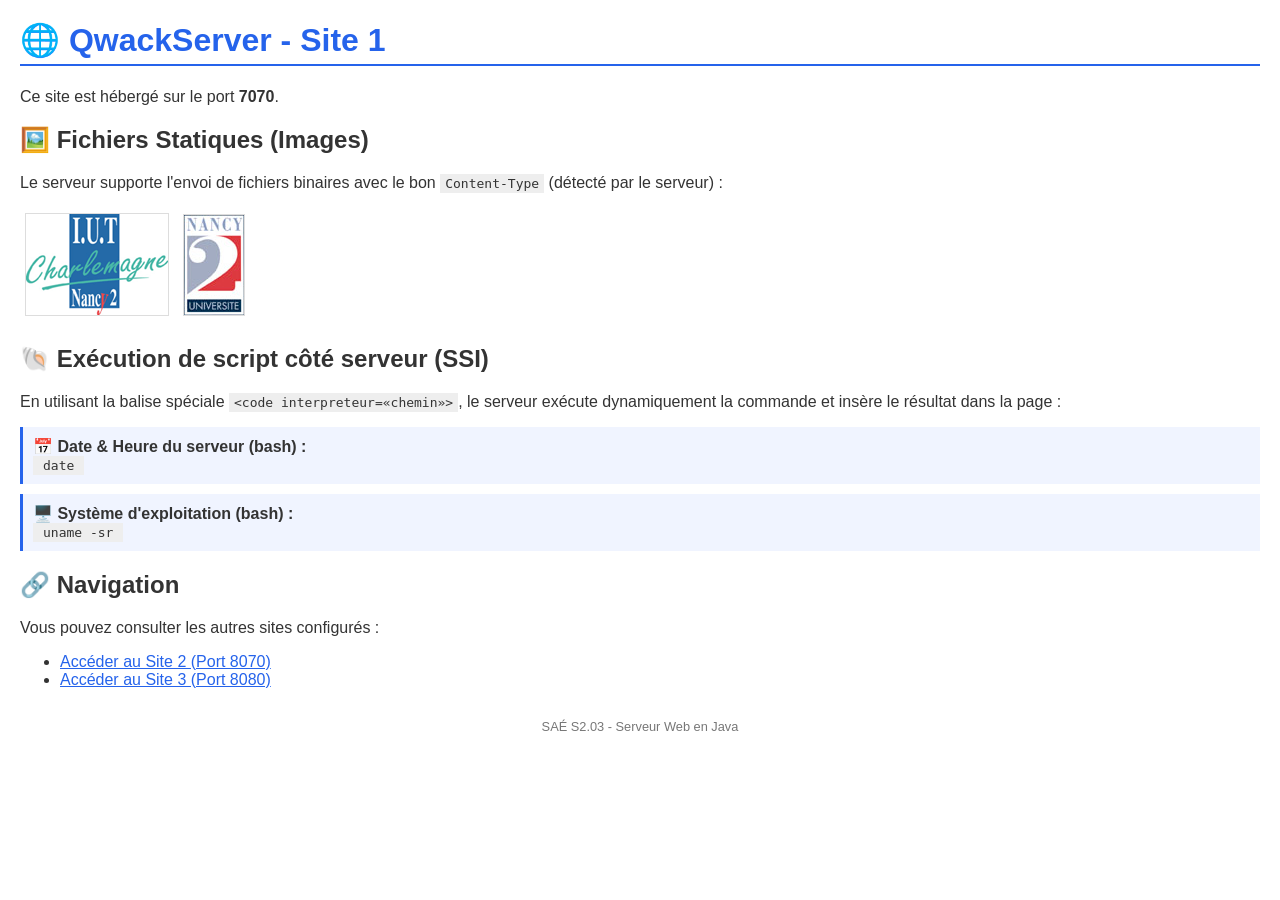
<file: serveurWeb/usr/share/serveurWeb/var/site1/index.html>
<!doctype html>
<html lang="fr">
<head>
    <meta charset="utf-8">
    <title>Serveur Web - Site 1 (Port 7070)</title>
    <link rel="stylesheet" href="style.css">
</head>
<body>
    <h1>🌐 QwackServer - Site 1</h1>
    <p class="subtitle">Ce site est hébergé sur le port <strong>7070</strong>.</p>

    <h2>🖼️ Fichiers Statiques (Images)</h2>
    <p>Le serveur supporte l'envoi de fichiers binaires avec le bon <code>Content-Type</code> (détecté par le serveur) :</p>
    <div class="img-group">
        <img src="images/l1.gif" alt="Image GIF">
        <img src="images/n2.jpg" alt="Image JPEG">
    </div>

    <h2>🐚 Exécution de script côté serveur (SSI)</h2>
    <p>En utilisant la balise spéciale <code>&lt;code interpreteur=«chemin»&gt;</code>, le serveur exécute dynamiquement la commande et insère le résultat dans la page :</p>

    <div class="feature-card">
        <strong>📅 Date & Heure du serveur (bash) :</strong><br>
        <code><code interpreteur=«/bin/bash»>date</code></code>
    </div>

    <div class="feature-card">
        <strong>🖥️ Système d'exploitation (bash) :</strong><br>
        <code><code interpreteur=«/bin/bash»>uname -sr</code></code>
    </div>

    <h2>🔗 Navigation</h2>
    <p>Vous pouvez consulter les autres sites configurés :</p>
    <ul>
        <li><a href="http://localhost:8070/">Accéder au Site 2 (Port 8070)</a></li>
        <li><a href="http://localhost:8080/">Accéder au Site 3 (Port 8080)</a></li>
    </ul>

    <footer>
        <p>SAÉ S2.03 - Serveur Web en Java</p>
    </footer>
</body>
</html>
</file>
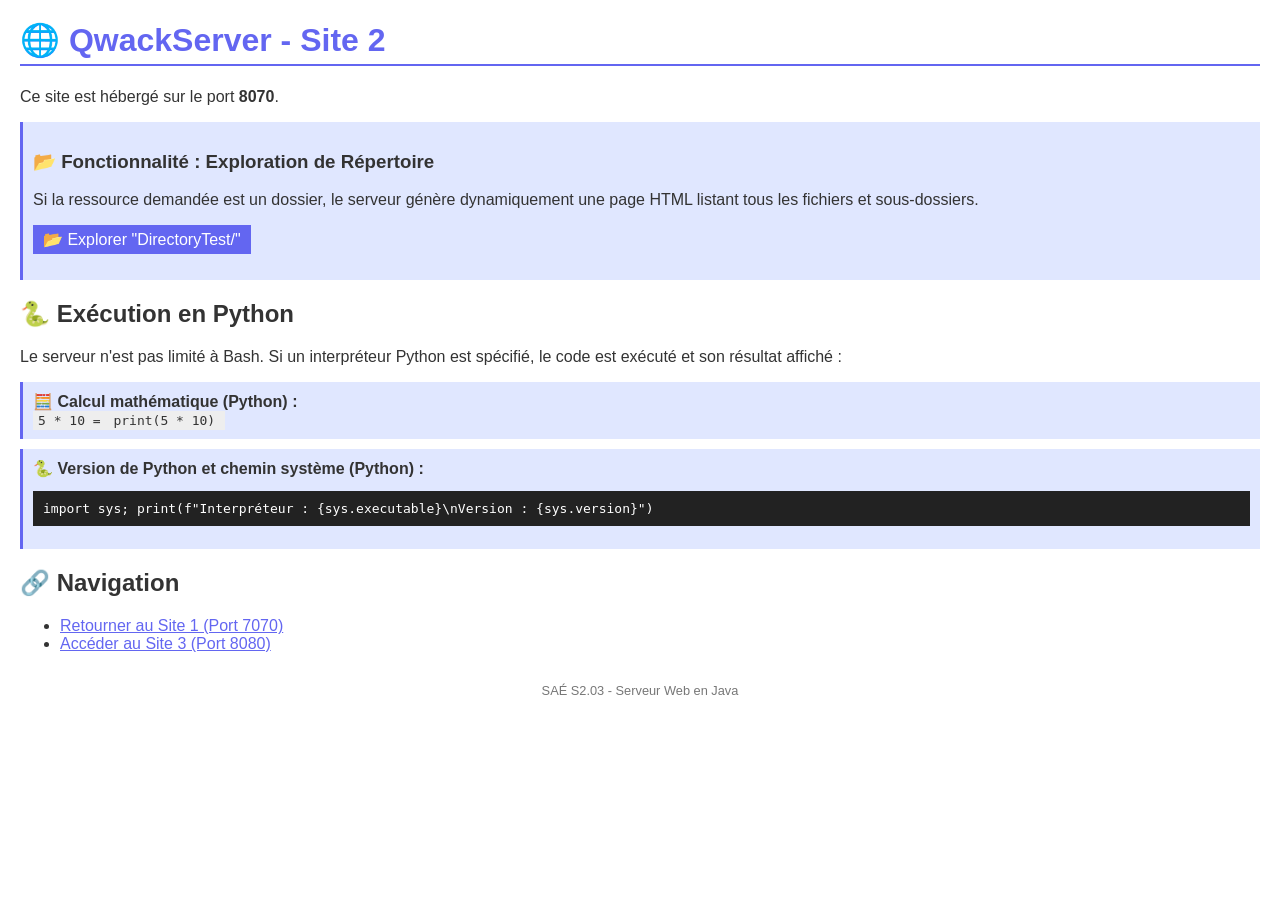
<file: serveurWeb/usr/share/serveurWeb/var/site2/index.html>
<!doctype html>
<html lang="fr">
<head>
    <meta charset="utf-8">
    <title>Serveur Web - Site 2 (Port 8070)</title>
    <link rel="stylesheet" href="style.css">
</head>
<body>
    <h1>🌐 QwackServer - Site 2</h1>
    <p class="subtitle">Ce site est hébergé sur le port <strong>8070</strong>.</p>

    <div class="feature-card">
        <h3>📂 Fonctionnalité : Exploration de Répertoire</h3>
        <p>Si la ressource demandée est un dossier, le serveur génère dynamiquement une page HTML listant tous les fichiers et sous-dossiers.</p>
        <p><a href="DirectoryTest/" class="btn">📂 Explorer "DirectoryTest/"</a></p>
    </div>

    <h2>🐍 Exécution en Python</h2>
    <p>Le serveur n'est pas limité à Bash. Si un interpréteur Python est spécifié, le code est exécuté et son résultat affiché :</p>

    <div class="feature-card">
        <strong>🧮 Calcul mathématique (Python) :</strong><br>
        <code>5 * 10 = <code interpreteur=«/usr/bin/python3»>print(5 * 10)</code></code>
    </div>

    <div class="feature-card">
        <strong>🐍 Version de Python et chemin système (Python) :</strong><br>
        <pre><code><code interpreteur=«/usr/bin/python3»>import sys; print(f"Interpréteur : {sys.executable}\nVersion : {sys.version}")</code></code></pre>
    </div>

    <h2>🔗 Navigation</h2>
    <ul>
        <li><a href="http://localhost:7070/">Retourner au Site 1 (Port 7070)</a></li>
        <li><a href="http://localhost:8080/">Accéder au Site 3 (Port 8080)</a></li>
    </ul>

    <footer>
        <p>SAÉ S2.03 - Serveur Web en Java</p>
    </footer>
</body>
</html>
</file>
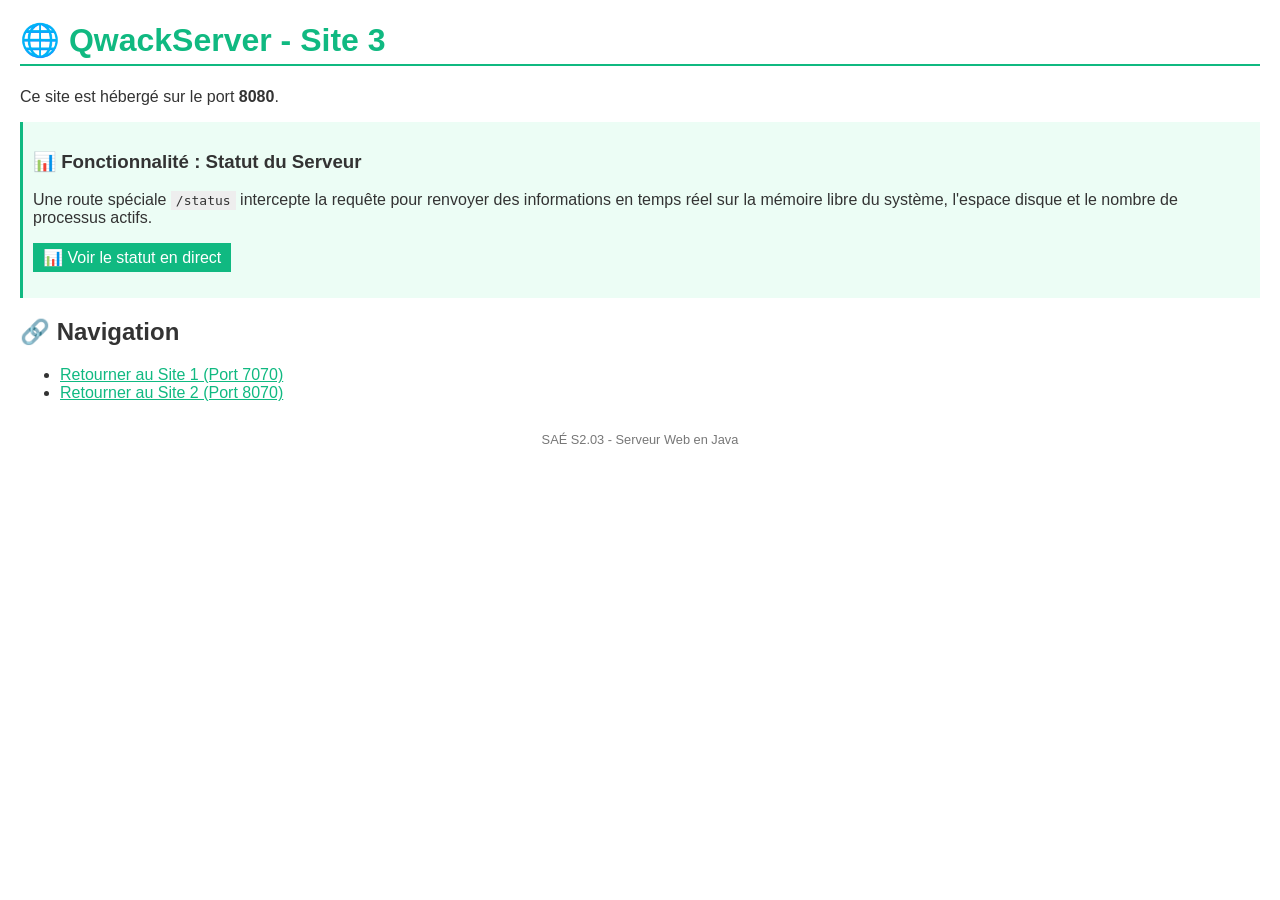
<file: serveurWeb/usr/share/serveurWeb/var/site3/index.html>
<!doctype html>
<html lang="fr">
<head>
    <meta charset="utf-8">
    <title>Serveur Web - Site 3 (Port 8080)</title>
    <link rel="stylesheet" href="style.css">
</head>
<body>
    <h1>🌐 QwackServer - Site 3</h1>
    <p class="subtitle">Ce site est hébergé sur le port <strong>8080</strong>.</p>

    <div class="feature-card">
        <h3>📊 Fonctionnalité : Statut du Serveur</h3>
        <p>Une route spéciale <code>/status</code> intercepte la requête pour renvoyer des informations en temps réel sur la mémoire libre du système, l'espace disque et le nombre de processus actifs.</p>
        <p><a href="/status" class="btn" target="_blank">📊 Voir le statut en direct</a></p>
    </div>

    <h2>🔗 Navigation</h2>
    <ul>
        <li><a href="http://localhost:7070/">Retourner au Site 1 (Port 7070)</a></li>
        <li><a href="http://localhost:8070/">Retourner au Site 2 (Port 8070)</a></li>
    </ul>

    <footer>
        <p>SAÉ S2.03 - Serveur Web en Java</p>
    </footer>
</body>
</html>
</file>
<file: serveurWeb/usr/share/serveurWeb/var/site1/style.css>
/* Style ultra simple - Site 1 (Cyber Blue) */
body {
    font-family: sans-serif;
    margin: 20px;
    padding: 0;
    background-color: #ffffff;
    color: #333;
}

h1 {
    color: #2563eb;
    border-bottom: 2px solid #2563eb;
    padding-bottom: 5px;
}

h2 {
    color: #333;
    margin-top: 20px;
}

a {
    color: #2563eb;
}

.btn, .back-link {
    display: inline-block;
    background: #2563eb;
    color: #fff !important;
    padding: 5px 10px;
    text-decoration: none;
}

code {
    background: #eee;
    padding: 2px 5px;
}

pre {
    background: #222;
    color: #fff;
    padding: 10px;
    overflow-x: auto;
}

pre code {
    background: none;
    color: inherit;
    padding: 0;
}

.feature-card {
    background: #f0f4ff;
    padding: 10px;
    margin: 10px 0;
    border-left: 3px solid #2563eb;
}

.img-group img {
    max-height: 120px;
    margin: 5px;
    border: 1px solid #ddd;
}

footer {
    text-align: center;
    margin-top: 30px;
    color: #777;
    font-size: 0.8em;
}

/* Navigation de dossiers */
.dir-list {
    list-style: none;
    padding: 0;
    border: 1px solid #ddd;
}

.dir-item {
    padding: 8px;
    border-bottom: 1px solid #eee;
}

.dir-item:last-child {
    border-bottom: none;
}

.dir-item:hover {
    background: #f0f4ff;
}

.dir-item a {
    color: #333;
    text-decoration: none;
}
</file>
<file: serveurWeb/usr/share/serveurWeb/var/site2/style.css>
/* Style ultra simple - Site 2 (Indigo) */
body {
    font-family: sans-serif;
    margin: 20px;
    padding: 0;
    background-color: #ffffff;
    color: #333;
}

h1 {
    color: #6366f1;
    border-bottom: 2px solid #6366f1;
    padding-bottom: 5px;
}

h2 {
    color: #333;
    margin-top: 20px;
}

a {
    color: #6366f1;
}

.btn, .back-link {
    display: inline-block;
    background: #6366f1;
    color: #fff !important;
    padding: 5px 10px;
    text-decoration: none;
}

code {
    background: #eee;
    padding: 2px 5px;
}

pre {
    background: #222;
    color: #fff;
    padding: 10px;
    overflow-x: auto;
}

pre code {
    background: none;
    color: inherit;
    padding: 0;
}

.feature-card {
    background: #e0e7ff;
    padding: 10px;
    margin: 10px 0;
    border-left: 3px solid #6366f1;
}

.img-group img {
    max-height: 120px;
    margin: 5px;
    border: 1px solid #ddd;
}

footer {
    text-align: center;
    margin-top: 30px;
    color: #777;
    font-size: 0.8em;
}

/* Navigation de dossiers */
.dir-list {
    list-style: none;
    padding: 0;
    border: 1px solid #ddd;
}

.dir-item {
    padding: 8px;
    border-bottom: 1px solid #eee;
}

.dir-item:last-child {
    border-bottom: none;
}

.dir-item:hover {
    background: #e0e7ff;
}

.dir-item a {
    color: #333;
    text-decoration: none;
}
</file>
<file: serveurWeb/usr/share/serveurWeb/var/site3/style.css>
/* Style ultra simple - Site 3 (Green) */
body {
    font-family: sans-serif;
    margin: 20px;
    padding: 0;
    background-color: #ffffff;
    color: #333;
}

h1 {
    color: #10b981;
    border-bottom: 2px solid #10b981;
    padding-bottom: 5px;
}

h2 {
    color: #333;
    margin-top: 20px;
}

a {
    color: #10b981;
}

.btn, .back-link {
    display: inline-block;
    background: #10b981;
    color: #fff !important;
    padding: 5px 10px;
    text-decoration: none;
}

code {
    background: #eee;
    padding: 2px 5px;
}

pre {
    background: #222;
    color: #fff;
    padding: 10px;
    overflow-x: auto;
}

pre code {
    background: none;
    color: inherit;
    padding: 0;
}

.feature-card {
    background: #ecfdf5;
    padding: 10px;
    margin: 10px 0;
    border-left: 3px solid #10b981;
}

.img-group img {
    max-height: 120px;
    margin: 5px;
    border: 1px solid #ddd;
}

footer {
    text-align: center;
    margin-top: 30px;
    color: #777;
    font-size: 0.8em;
}

/* Navigation de dossiers */
.dir-list {
    list-style: none;
    padding: 0;
    border: 1px solid #ddd;
}

.dir-item {
    padding: 8px;
    border-bottom: 1px solid #eee;
}

.dir-item:last-child {
    border-bottom: none;
}

.dir-item:hover {
    background: #ecfdf5;
}

.dir-item a {
    color: #333;
    text-decoration: none;
}
</file>
